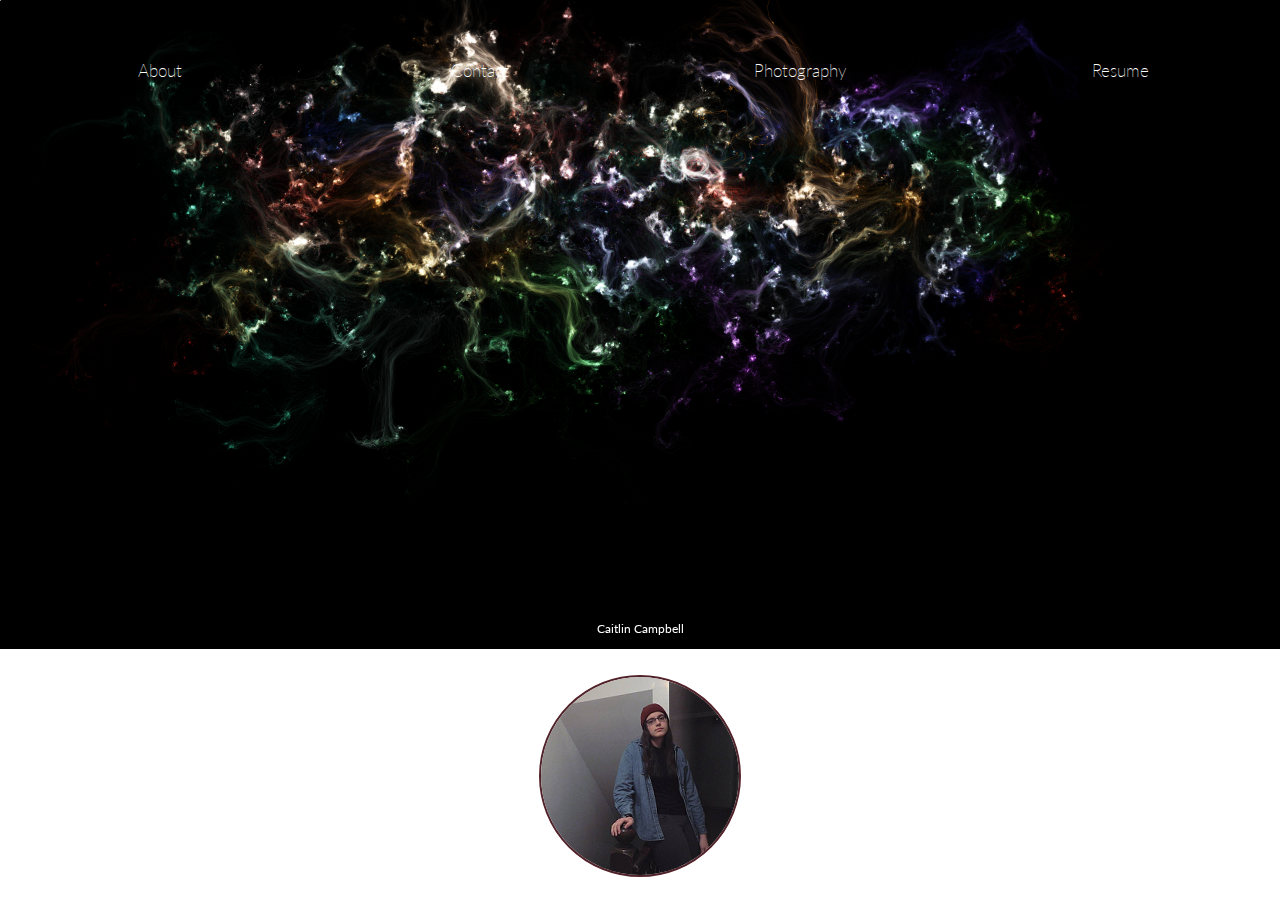
<file: OriginalCode/index.html>
<!DOCTYPE html>
<html lang="en">
  <head>
    <meta charset="UTF-8">
    <title>Caitlin Campbell</title>
    <link rel="stylesheet" href="./css/home.css">
    <link href="https://fonts.googleapis.com/css?family=Lato" rel="stylesheet">
  </head>
  <body>
    <header>
      <nav>
      <!-- links to about me, resume, contact, and photo viewer -->
        <div class="nav-bar">
          <a class="nav-link" href="html/about.html">About</a>
          <a class="nav-link" href="html/contact.html">Contact</a>
          <a class="nav-link" href="html/photos.html">Photography</a>
          <a class="nav-link" href="html/resume.html">Resume</a>
        </div>
      </nav>
    </header>

    <div class="profile">
      <center>
        <p>Caitlin Campbell</p>
	      
        <p>Computer Engineering Student, Knitting Fanatic, Cat Lover</p>
	      
        <img class="circular-pic" src="img/me.png" />
      </center>
    </div>
  </body>
</html>
</file>
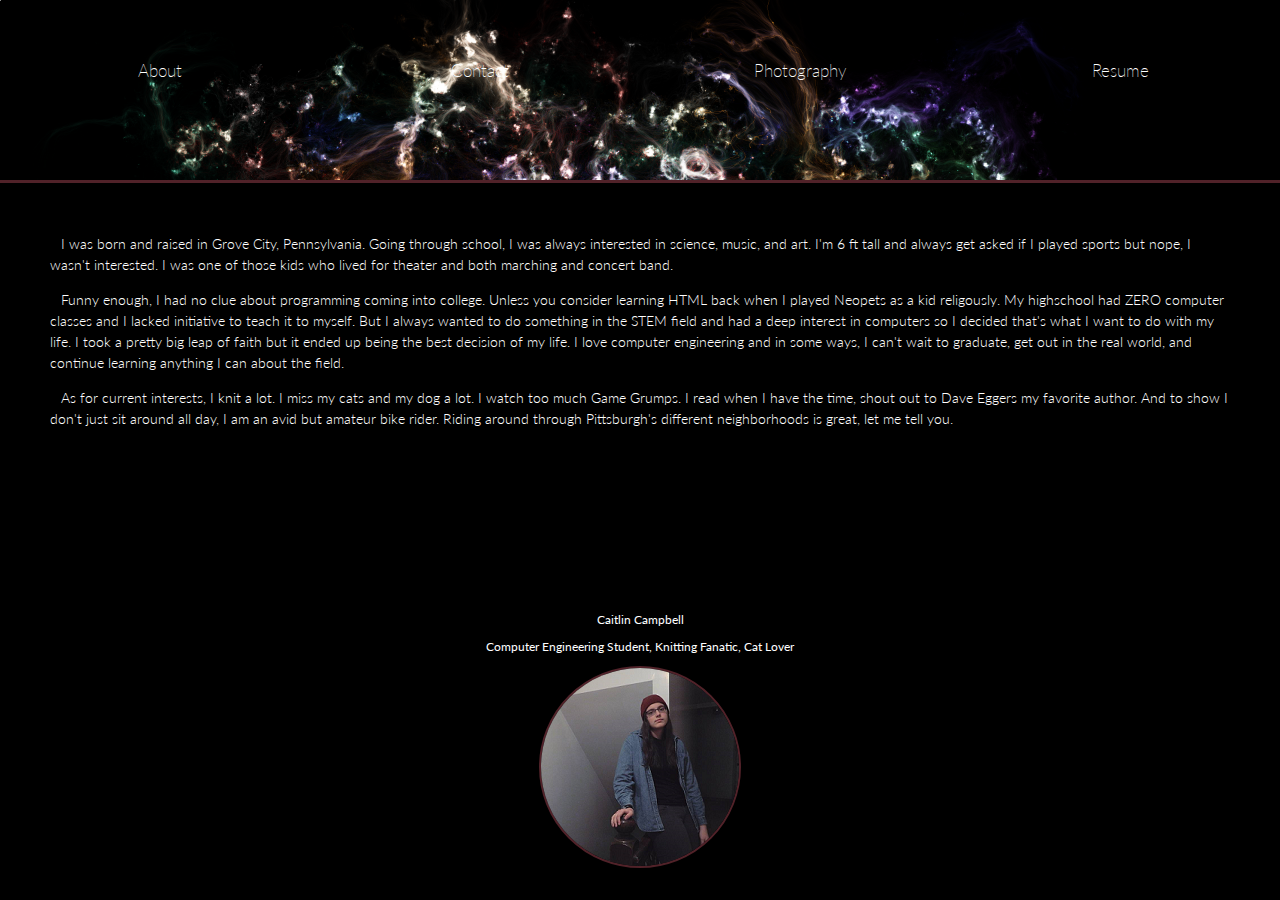
<file: OriginalCode/HTML/about.html>
<!DOCTYPE html>
<html lang="en">
  <head>
    <meta charset="UTF-8">
    <title>About Me</title>
    <link rel="stylesheet" href="../css/main.css">
    <link href="https://fonts.googleapis.com/css?family=Lato" rel="stylesheet">
    
  </head>
  <body>
    <div class="container">
      <header>
        <nav>
	  <div class="nav-bar">
            <a class="nav-link" href="about.html">About</a>
	    <a class="nav-link" href="contact.html">Contact</a>
	    <a class="nav-link" href="photos.html">Photography</a>
	    <a class="nav-link" href="resume.html">Resume</a>
	  </div>
        </nav>
      </header>
	
      <!-- Some paragraphs about me -->
      <div id="aboutParas">
	<p>&emsp;I was born and raised in Grove City, Pennsylvania. Going through school, I was always interested in science, music, and art. I'm 6 ft tall and always get asked if I played sports but nope, I wasn't interested. I was one of those kids who lived for theater and both marching and concert band.</p>

	<p>&emsp;Funny enough, I had no clue about programming coming into college. Unless you consider learning HTML back when I played Neopets as a kid religously. My highschool had ZERO computer classes and I lacked initiative to teach it to myself. But I always wanted to do something in the STEM field and had a deep interest in computers so I decided that's what I want to do with my life. I took a pretty big leap of faith but it ended up being the best decision of my life. I love computer engineering and in some ways, I can't wait to graduate, get out in the real world, and continue learning anything I can about the field.</p>

	<p>&emsp;As for current interests, I knit a lot. I miss my cats and my dog a lot. I watch too much Game Grumps. I read when I have the time, shout out to Dave Eggers my favorite author. And to show I don't just sit around all day, I am an avid but amateur bike rider. Riding around through Pittsburgh's different neighborhoods is great, let me tell you.</p>

      </div>
      <div class="profile">
    	<div class="profile-child">
	  <center>
	    <p>Caitlin Campbell</p>
		  
            <p>Computer Engineering Student, Knitting Fanatic, Cat Lover</p>
		  
	    <img class="circular-pic" src="../img/me.png" />
	  </center>
        </div>
      </div>
    </div>
  </body>
</html>
</file>
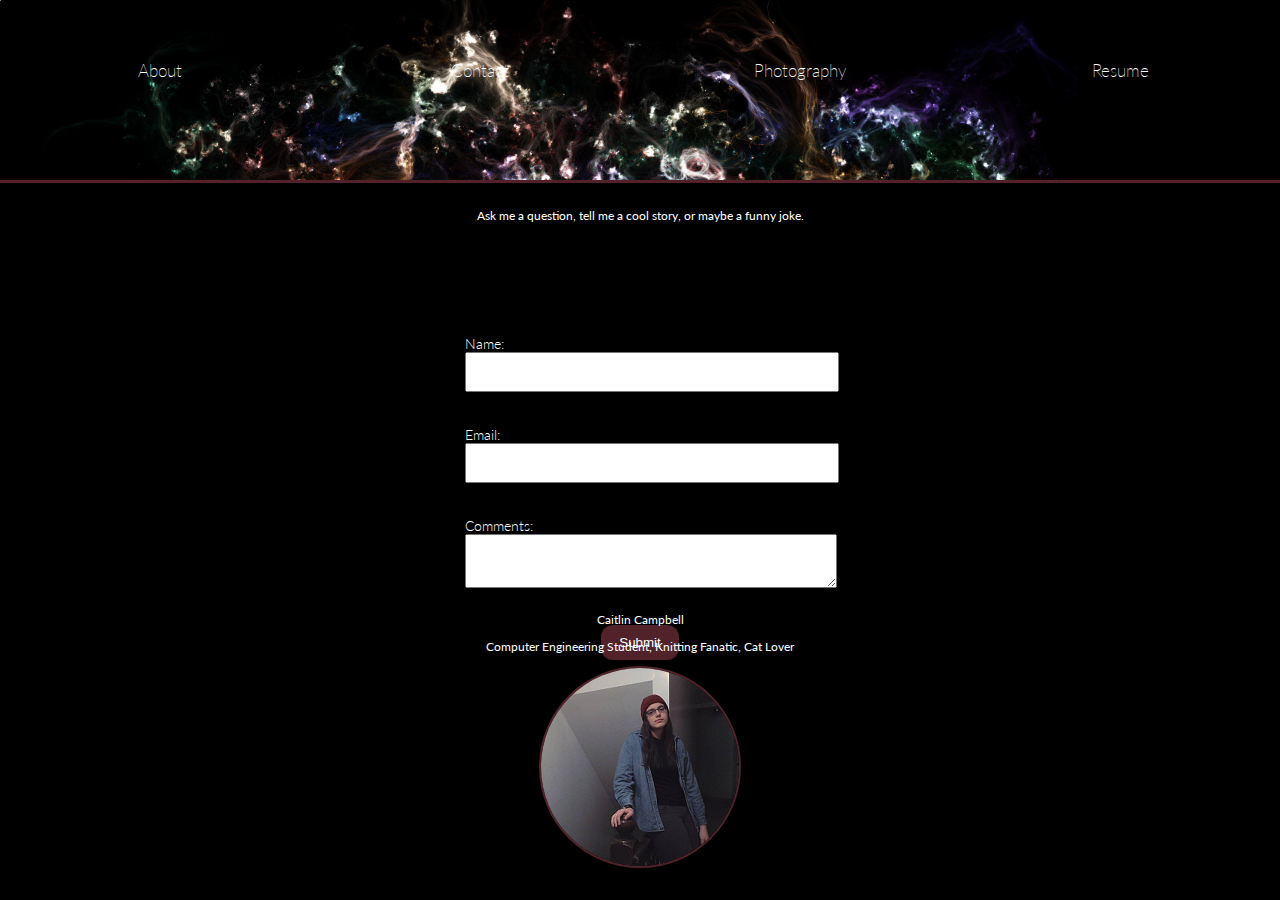
<file: OriginalCode/HTML/contact.html>
<!DOCTYPE html>
<html lang="en">
  <head>
    <meta charset="UTF-8">
    <title>Contact Me</title>
    <link rel="stylesheet" href="../css/main.css">
    <link href="https://fonts.googleapis.com/css?family=Lato" rel="stylesheet">
  </head>
  <body>
    <header>
      <nav>
        <div class="nav-bar">
          <a class="nav-link" href="about.html">About</a>
          <a class="nav-link" href="contact.html">Contact</a>
          <a class="nav-link" href="photos.html">Photography</a>
          <a class="nav-link" href="resume.html">Resume</a>
       </div>
     </nav>
  </header>

  <p id="contactPara">Ask me a question, tell me a cool story, or maybe a funny joke.</p>

  <div class="contact-form">
    <!-- basic contact form stuff -->
      <form>
        Name:<br>
        <input type="text" name="name" required><br><br><br>
        Email:<br>
        <input type="text" name="email" required><br><br><br>
        Comments:<br>
        <textarea required name="comment"></textarea><br><br><br>
        <center><input onclick="subClick()" id="subButton" type="submit" value="Submit"></center>
      </form>
  </div>

  <div class="profile">
    <div class="profile-child">
      <center>
        <p>Caitlin Campbell</p>
	      
        <p>Computer Engineering Student, Knitting Fanatic, Cat Lover</p>
	      
        <img class="circular-pic" src="../img/me.png" />
      </center>
    </div>
  </div>

    <script src="../js/main.js"></script>
  </body>
 </html>
</file>
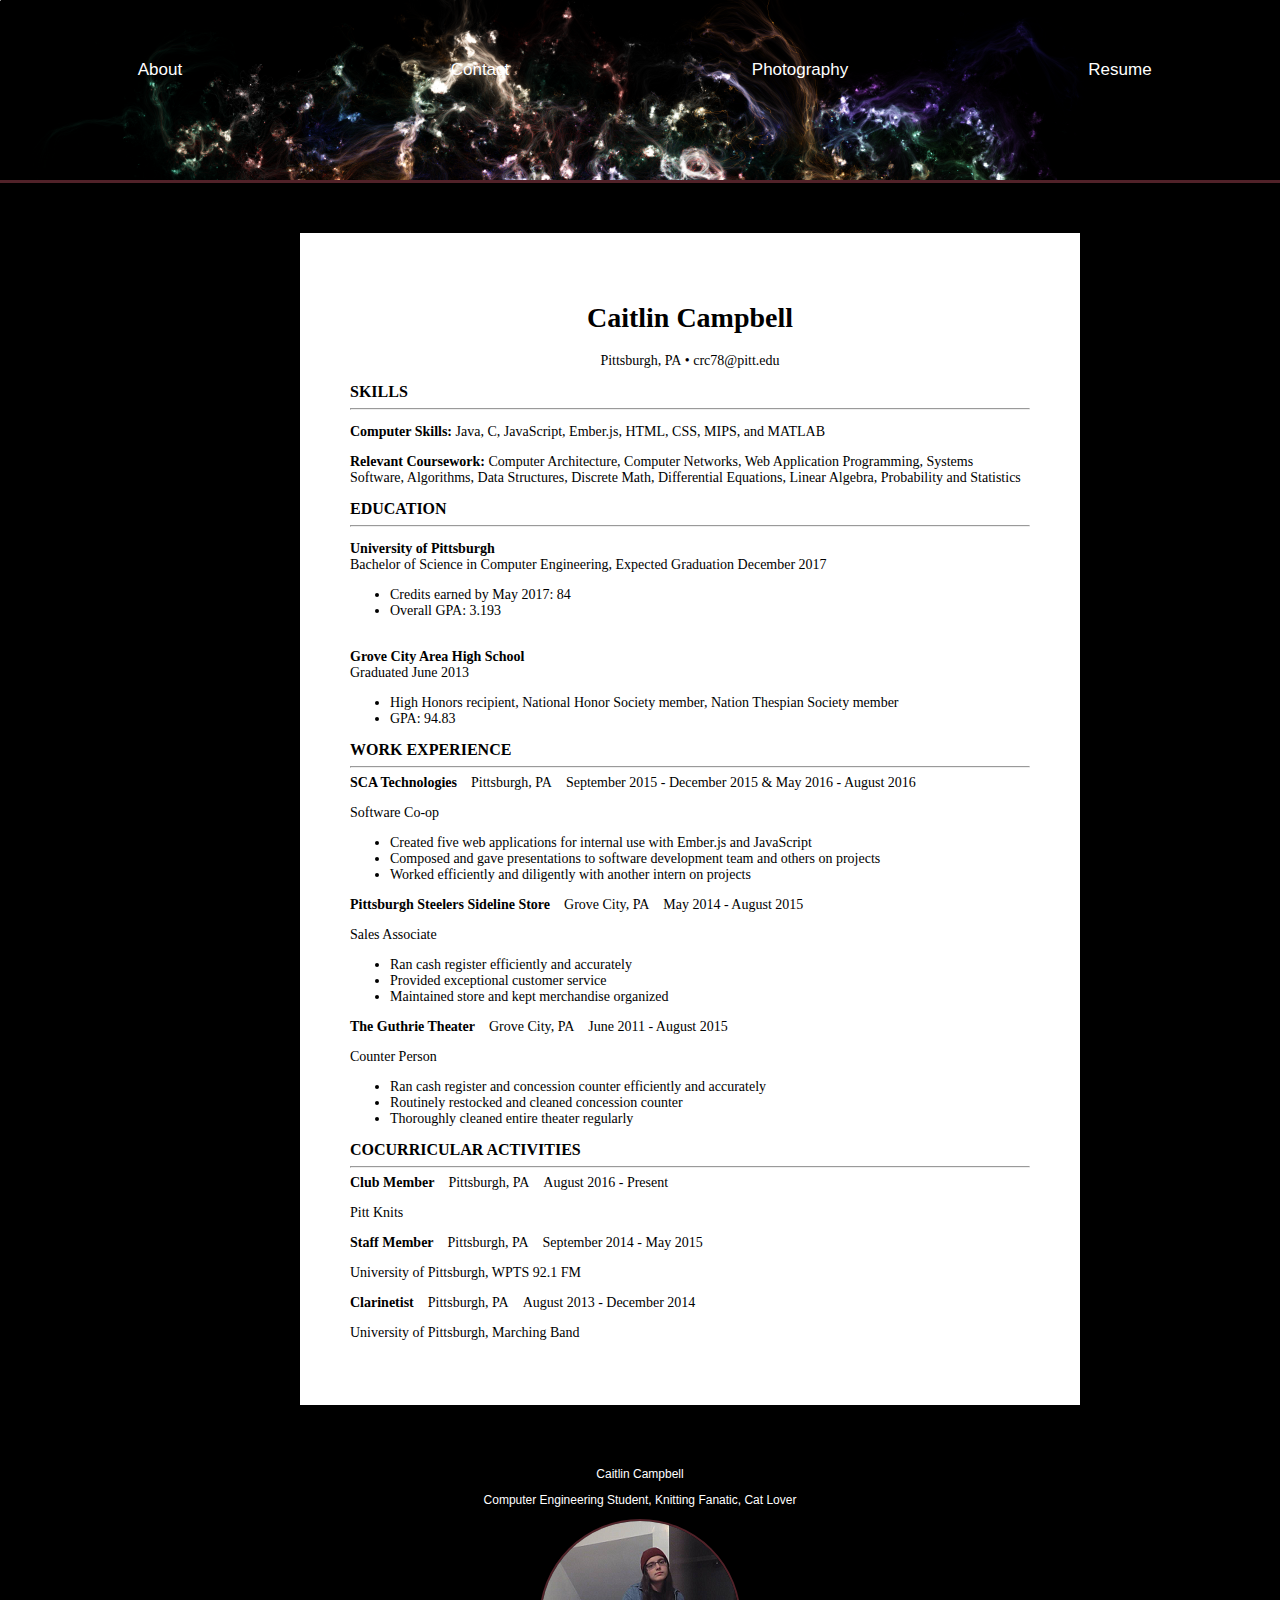
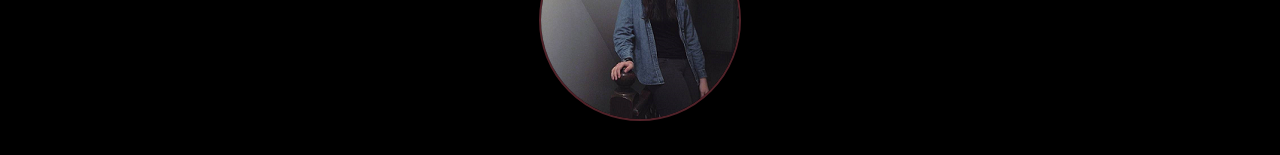
<file: OriginalCode/HTML/resume.html>
<!DOCTYPE html>
<html lang="en">
  <head>
    <meta charset="UTF-8">
    <title>My Resume</title>
    <link rel="stylesheet" href="../css/main.css">
  </head>
  <body>
    <header>
      <nav>
        <div class="nav-bar">
	  <a class="nav-link" href="about.html">About</a>
	  <a class="nav-link" href="contact.html">Contact</a>
	  <a class="nav-link" href="photos.html">Photography</a>
	  <a class="nav-link" href="resume.html">Resume</a>
	</div>
      </nav>
    </header>
	
<!-- still deciding if I wanna display a document or put my resume into html -->
<div class="container">

  <div class="resume">
    <center>
      <h1>Caitlin Campbell</h1>
	    
      <p>Pittsburgh, PA&nbsp;&bull;&nbsp;crc78@pitt.edu</p>
	    
    </center>
    <span class="resume-heading">SKILLS</span>
    <hr>

    <p><b>Computer Skills:</b> Java, C, JavaScript, Ember.js, HTML, CSS, MIPS, and MATLAB</p>

    <p><b>Relevant Coursework:</b> Computer Architecture, Computer Networks, Web Application Programming, Systems Software, Algorithms, Data Structures, Discrete Math, Differential Equations, Linear Algebra, Probability and Statistics</p>

    <span class="resume-heading">EDUCATION</span>
    <hr>

    <p><b>University of Pittsburgh</b><br>Bachelor of Science in Computer Engineering, Expected Graduation December 2017</p>

    <ul>
      <li>Credits earned by May 2017: 84</li>
      <li>Overall GPA: 3.193</li>
    </ul>

    <br>
    <b>Grove City Area High School</b><br>Graduated June 2013<br>
    <ul>
      <li>High Honors recipient, National Honor Society member, Nation Thespian Society member</li>
      <li>GPA: 94.83</li>
    </ul>

    <span class="resume-heading">WORK EXPERIENCE</span>
    <hr>

    <b>SCA Technologies</b>&emsp;Pittsburgh, PA&emsp;September 2015 - December 2015 & May 2016 - August 2016
    <p>Software Co-op</p>

    <ul>
      <li>Created five web applications for internal use with Ember.js and JavaScript</li>
       <li>Composed and gave presentations to software development team and others on projects</li>
       <li>Worked efficiently and diligently with another intern on projects</li>
    </ul>

    <b>Pittsburgh Steelers Sideline Store</b>&emsp;Grove City, PA&emsp;May 2014 - August 2015

    <p>Sales Associate</p>

    <ul>
      <li>Ran cash register efficiently and accurately</li>
      <li>Provided exceptional customer service</li>
      <li>Maintained store and kept merchandise organized</li>
    </ul>

    <b>The Guthrie Theater</b>&emsp;Grove City, PA&emsp;June 2011 - August 2015
    <p>Counter Person</p>
	  
    <ul>
       <li>Ran cash register and concession counter efficiently and accurately</li>
       <li>Routinely restocked and cleaned concession counter</li>
       <li>Thoroughly cleaned entire theater regularly</li>
    </ul>

    <span class="resume-heading">COCURRICULAR ACTIVITIES</span>
    <hr>

    <b>Club Member</b>&emsp;Pittsburgh, PA&emsp;August 2016 - Present
    <p>Pitt Knits</p>

    <b>Staff Member</b>&emsp;Pittsburgh, PA&emsp;September 2014 - May 2015
    <p>University of Pittsburgh, WPTS 92.1 FM</p>

    <b>Clarinetist</b>&emsp;Pittsburgh, PA&emsp;August 2013 - December 2014
    <p>University of Pittsburgh, Marching Band</p>

  </div>
  <div class="stupid-spacing"></div>
    <div class="resume-profile">
      <center>
        <p>Caitlin Campbell</p>
					
        <p>Computer Engineering Student, Knitting Fanatic, Cat Lover</p>
	      
        <img class="circular-pic" src="../img/me.png" />
       </center>
      </div>
    </div>
  </body>
</html>
</file>
<file: OriginalCode/css/home.css>
body, html {
  font-size: 12px;
  font-family: 'Lato', sans-serif;
  background: url(../img/nebula2.png) no-repeat center top;
  background-size: cover;
  margin: 0;
}

.nav-bar{
 display: flex;
 padding-top: 50px;
 height: 130px;
 width: 100%;
}

.nav-link {
  padding-top: 10px;
  color: white;
  flex: 2;
  text-align: center;
  text-decoration: none;
  font-size: 17px;
  font-family: 'Lato', sans-serif;
  font-weight: 200;
  height: 35px;
  margin: 0 90px 0 90px;
}

.nav-link:hover{
  color: #9EC1AF;
  background-color: rgba(114, 114, 112, 0.3);
}

.circular-pic{
	border: 2px solid rgb(81, 34, 41);
	border-radius: 50%;
}

.profile{
	position: fixed;
	bottom: 20px;
	width: 100%;
	color: white;
}
</file>
<file: OriginalCode/css/main.css>
body, html {
  font-size: 12px;
  font-family: 'Lato', sans-serif;
  background-color: black;
  margin: 0;
  padding: 0;
  height: 100%;
}

.nav-bar{
 display: flex;
 padding-top: 50px;
 height: 130px;
 background: url(../img/nebula2.png) no-repeat center top;
 width: 100%;
 background-size: cover;
 border-bottom: 3px solid rgb(81, 34, 41);
}

.nav-link {
  padding-top: 10px;
  color: white;
  flex: 2;
  text-align: center;
  text-decoration: none;
  font-size: 17px;
  font-family: 'Lato', sans-serif;
  font-weight: 200;
  height: 35px;
  margin: 0 90px 0 90px;
}

.nav-link:hover{
  color: #9EC1AF;
  background-color: rgba(114, 114, 112, 0.3);
}

#contactPara{
  margin-top: 25px;
  text-align: center;
  color: white;
  font-size: 12px;
}

#aboutParas{
  margin: 50px 50px 0 50px;
  color: white;
  font-size: 14px;
  font-weight: 300;
  line-height: 150%;
  padding-bottom: 300px;
}

.contact-form{
  color: white;
  font-size: 14px;
  font-weight: 300;
  padding-top: 100px;
	margin: auto;
  width: 350px;
}

.circular-pic{
  border: 2px solid rgb(81, 34, 41);
  border-radius: 50%;
}

.container{
  min-height: 100%;
  position: relative;
}

.profile{
  height: 300px;
  bottom: 0;
  position: absolute;
  width: 100%;
  color: white;
}

#subButton{
  background-color: rgb(81, 34, 41);
  color: white;
  border-radius: 12px;
  text-align: center;
  padding: 10px 18px 10px 18px;
  border: none;
  cursor: pointer;
}

input[type=text], textarea {
  width: 350px;
  padding: 10px;
  font-family: 'Lato', sans-serif;
}

.resume{
  font-family: 'Times New Roman';
  font-size: 14px;
  margin: 50px 200px 50px 300px;
  padding: 50px;
  background: white;
}

.stupid-spacing{
  height: 300px;
  width: 100%;
  background: black;
}

.resume-heading{
  font-weight: 700;
  font-size:16px;
}

.resume-profile{
  padding-top: 500px;
  height: 300px;
  bottom: 0;
  position: absolute;
  width: 100%;
  color: white;
}

.thumbnails{
  margin: 50px 25px 25px 25px;
}

.thumbnails img{
  height: 125px;
  margin: 0 10px 10px 0;
  border: 2px solid black;
}

.thumbnails img:hover{
  cursor: pointer;
  border: 2px solid rgb(81, 34, 41);
}

.preview img{
  width:600px;
  margin-bottom: 50px;
}

#previewDescription{
  color: white;
}
</file>
